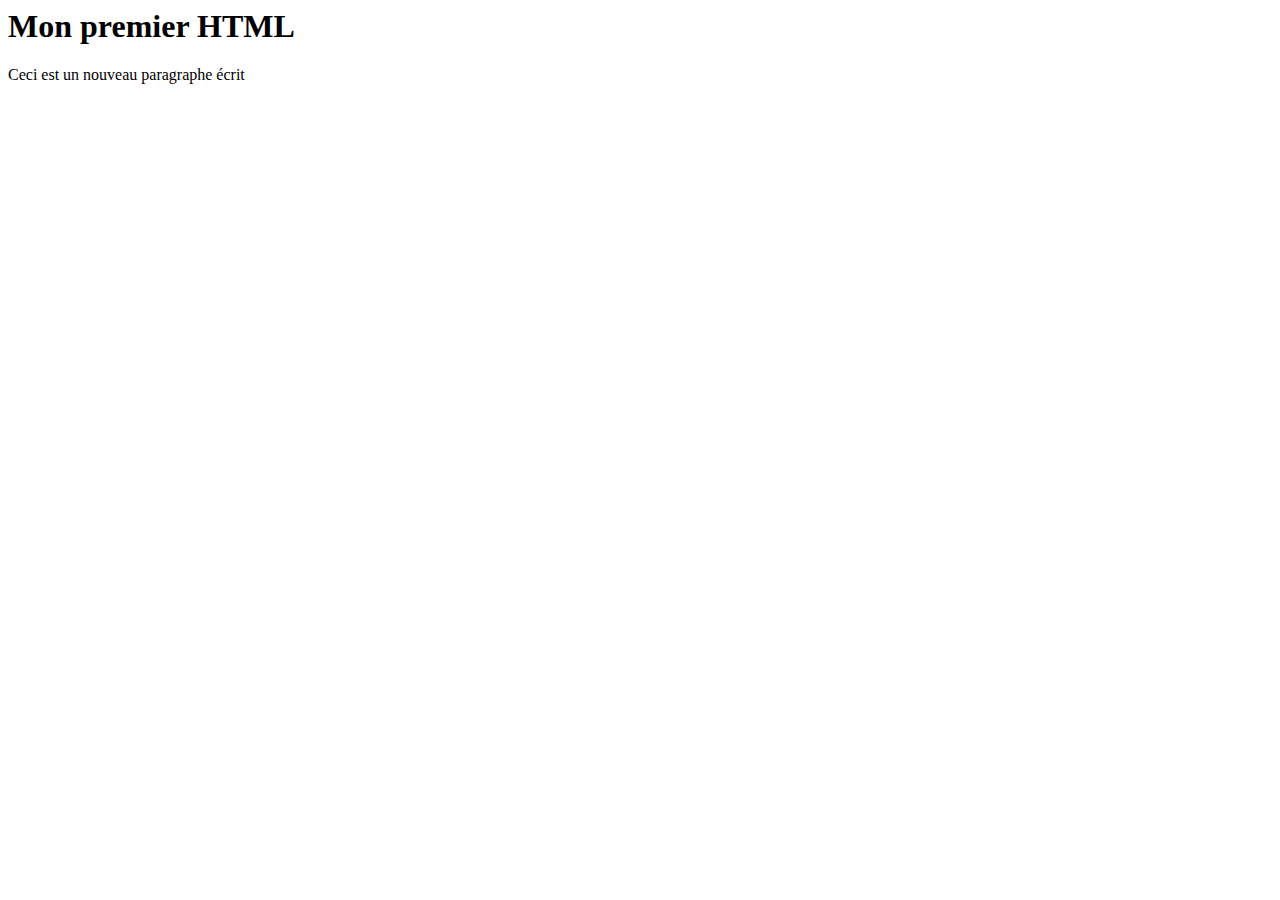
<file: exo1/index.html>
<html lang="fr">
<head>
    <meta charset="UTF-8">
    <title>Mon premier HTML</title>
</head>
<body>
    <h1>Mon premier HTML</h1>
    <p>Ceci est un nouveau paragraphe &eacute;crit</p>
</body>
</html>
</file>
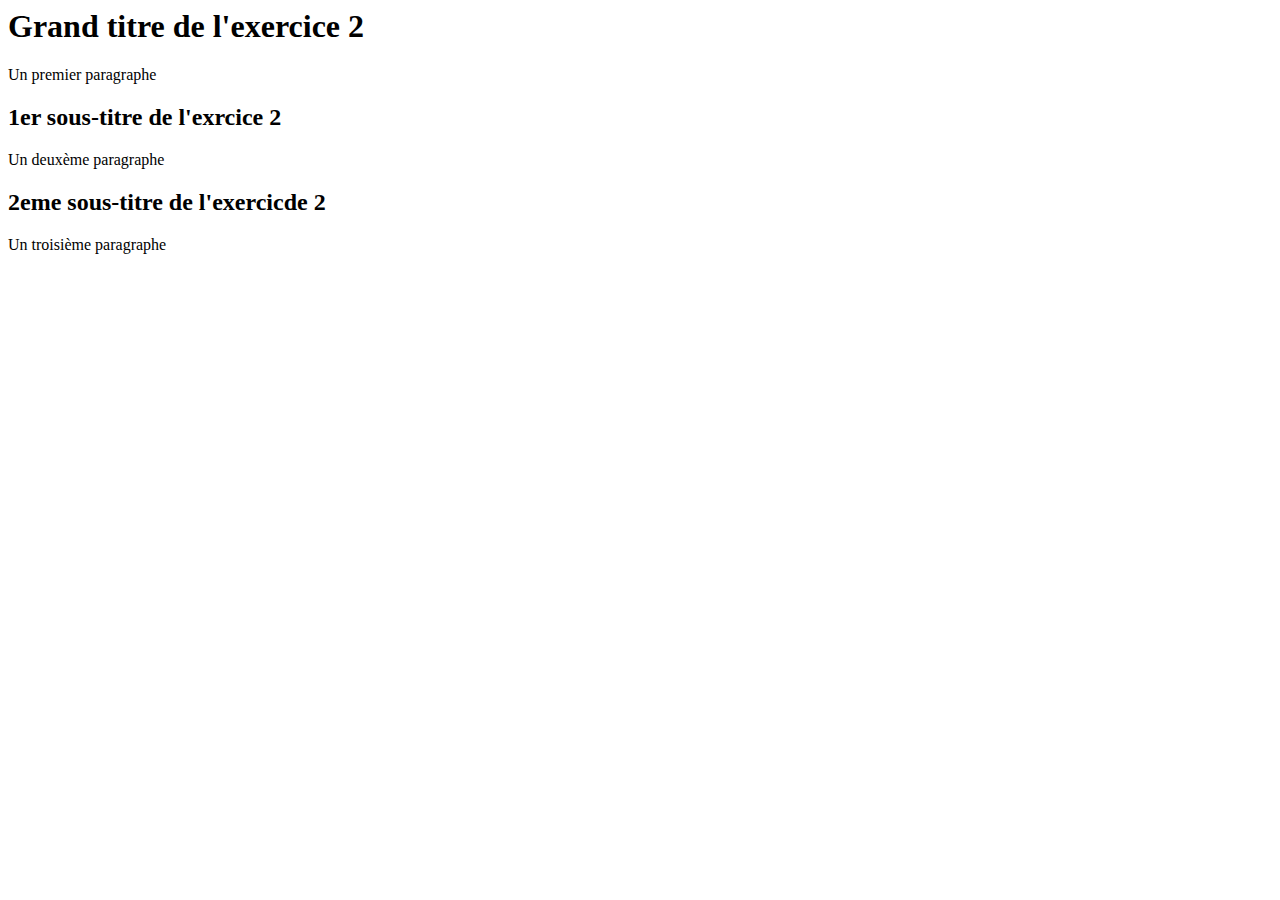
<file: exo2/index.html>
<html lang="fr">
<head>
    <meta charset="UTF-8">
    <title>Exo2</title>
</head>
<body>
    <h1>Grand titre de l'exercice 2</h1>
    <p>Un premier paragraphe</p>
    <h2>1er sous-titre de l'exrcice 2</h2>
    <p>Un deux&egrave;me paragraphe</p>
    <h2>2eme sous-titre de l'exercicde 2</h2>
    <p>Un troisi&egrave;me paragraphe</p>
</body>
</html>
</file>
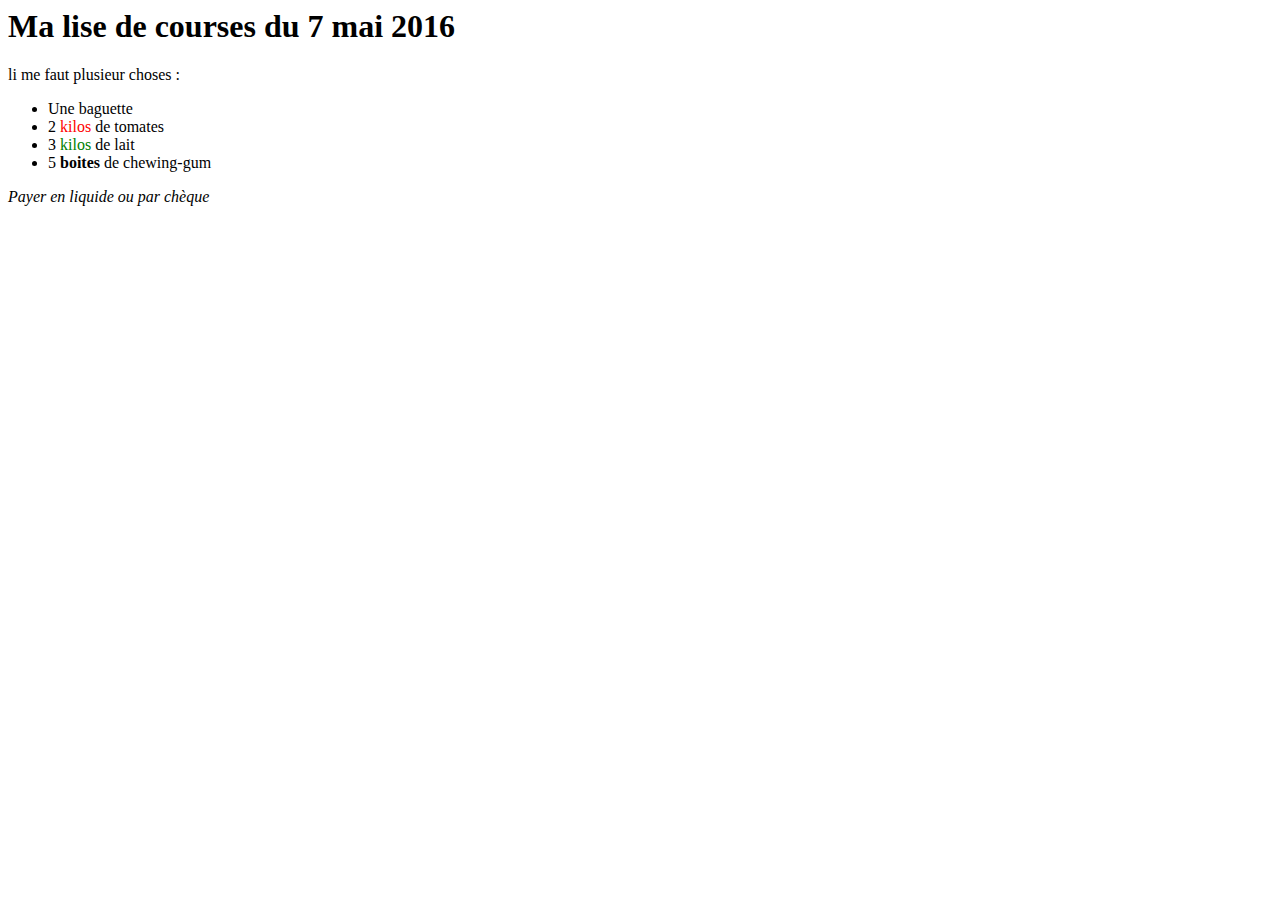
<file: exo3/index.html>
<html lang="fr">
<head>
    <meta charset="UTF-8">
    <title>Exo3</title>
</head>
<body>
    <h1>Ma lise de courses du 7 mai 2016</h1>
    <p>li me faut plusieur choses :</p>
    <ul>
        <li>Une baguette</li>
        <li>2 <span style="color:red">kilos</span> de tomates</li>
        <li>3 <span style="color:green">kilos</span> de lait</li>
        <li>5 <span style="font-weight: bold;">boites</span> de chewing-gum</li>
    </ul>
    <p style="font-style: italic;">Payer en liquide ou par chèque</p>
</body>
</html>
</file>
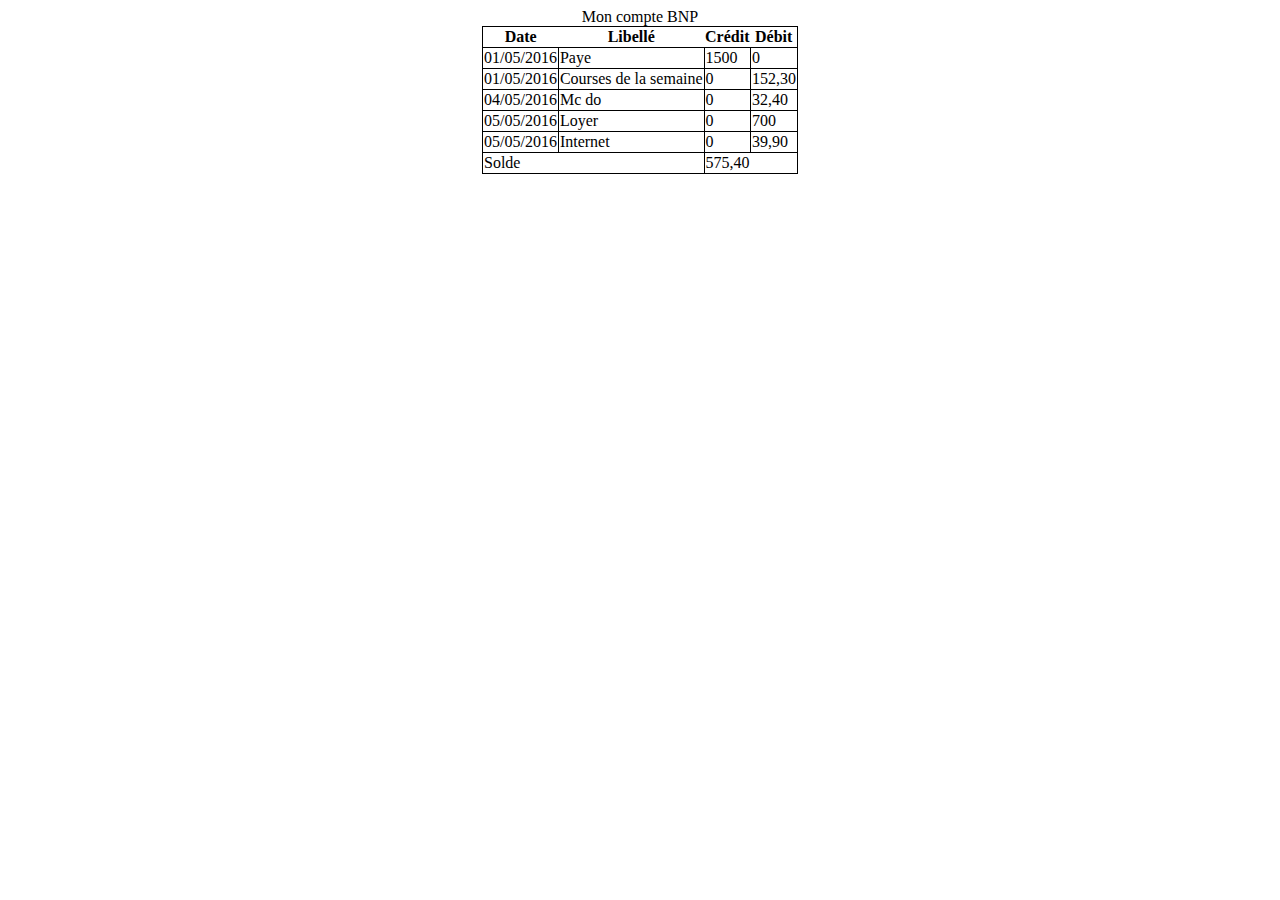
<file: exo5/index.html>
<html lang="fr">

<head>
    <meta charset="UTF-8">
    <title>Exo5</title>
    <style>
        table {
            border: 1px solid black;
            border-collapse: collapse;
        }


        tr,
        td {
            border: 1px solid black;
        }
    </style>
</head>

<body>
    <center>
        <caption>Mon compte BNP</caption>
        <table>
            <thead>
                <tr>
                    <th>Date</th>
                    <th>Libellé</th>
                    <th>Cr&eacute;dit</th>
                    <th>D&eacute;bit</th>
                </tr>
            </thead>
            <tbody>
                <tr>
                    <td>01/05/2016</td>
                    <td>Paye</td>
                    <td>1500</td>
                    <td>0</td>
                </tr>
                <tr>
                    <td>01/05/2016</td>
                    <td>Courses de la semaine</td>
                    <td>0</td>
                    <td>152,30</td>
                </tr>
                <tr>
                    <td>04/05/2016</td>
                    <td>Mc do</td>
                    <td>0</td>
                    <td>32,40</td>
                </tr>
                <tr>
                    <td>05/05/2016</td>
                    <td>Loyer</td>
                    <td>0</td>
                    <td>700</td>
                </tr>
                <tr>
                    <td>05/05/2016</td>
                    <td>Internet</td>
                    <td>0</td>
                    <td>39,90</td>
                </tr>
            </tbody>
            <tfoot>
                <tr>
                    <td colspan="2">Solde</td>
                    <td colspan="2">575,40</td>
                </tr>
            </tfoot>
        </table>
    </center>
</body>

</html>
</file>
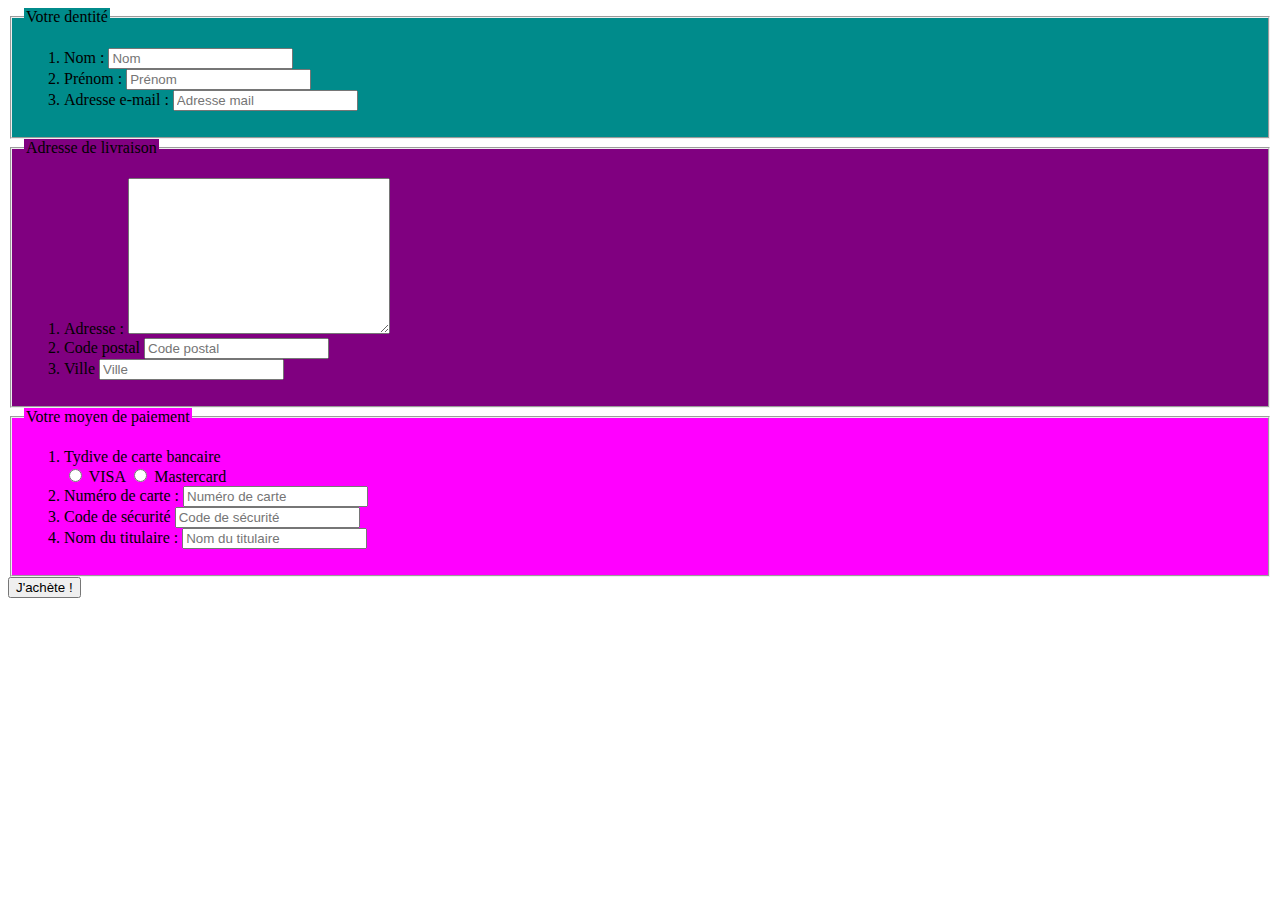
<file: exo7/index.html>
<html lang="fr">

<head>
    <link rel="stylesheet" href="css/style.css">
    <meta charset="UTF-8">
    <title>Document</title>
</head>

<body>
    <form action="" method="post">
        <fieldset class="identity">
            <legend class="identity">Votre dentité</legend>
            <ol>
                <li>
                    <label for="lname">Nom :</label>
                    <input name="lname" id="lname" type="text" placeholder="Nom">
                </li>
                <li>
                    <label for="fname">Prénom :</label>
                    <input name="lname" id="fname" type="text" placeholder="Prénom">
                </li>
                <li>
                    <label for="mail">Adresse e-mail :</label>
                    <input name="mail" id="mail" type="email" placeholder="Adresse mail">
                </li>
            </ol>
        </fieldset>
        <fieldset class="shipping">
            <legend class="shipping">Adresse de livraison</legend>
            <ol>
                <li>
                    <label for="address">Adresse : </label>
                    <textarea name="address" id="address" cols="30" rows="10"></textarea>
                </li>
                <li>
                    <label for="cp">Code postal</label>
                    <input name="cp" id="cp" type="text" placeholder="Code postal">
                </li>
                <li>
                    <label for="city">Ville</label>
                    <input name="city" id="city" type="text" placeholder="Ville">
                </li>
            </ol>
        </fieldset>
        <fieldset class="payment">
            <legend class="payment">Votre moyen de paiement</legend>
            <ol>
                <li>
                    <div>Tydive de carte bancaire</div>
                    <input type="radio" name="paymenttype" id="paymenttype" value="VISA"> <label for="VISA">VISA</label>
                    <input type="radio" name="paymenttype" id="paymenttype" value="Mastercard"> <label for="Mastercard">Mastercard</label>
                </li>
                <li>
                    <label for="cardnumber">Numéro de carte :</label>
                    <input name="cardnumber" id="cardnumber" type="text" placeholder="Numéro de carte">
                </li>
                <li>
                    <label for="securecode">Code de sécurité</label>
                    <input name="securecode" id="securecode" type="text" placeholder="Code de sécurité">
                </li>
                <li>
                    <label for="cardname">Nom du titulaire :</label>
                    <input name="cardname" id="cardname" type="text" placeholder="Nom du titulaire">
                </li>
            </ol>
        </fieldset>
        <input type="submit" value="J'achète !">
    </form>
</body>

</html>
</file>
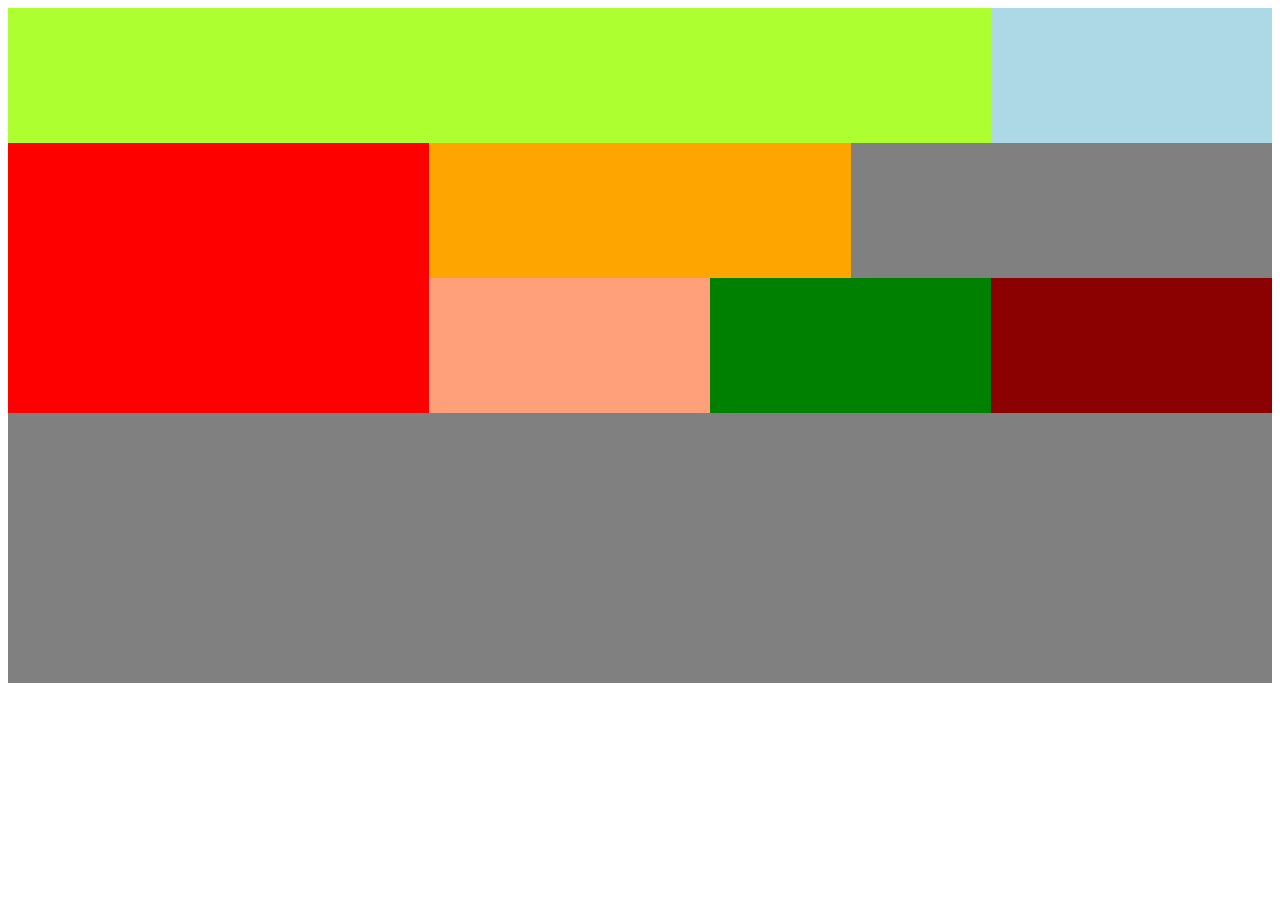
<file: exo6/grid/index.html>
<html lang="fr">

<head>
    <meta charset="UTF-8">
    <title>Exo6</title>
    <link rel="stylesheet" href="css/style.css">
</head>

<body>
    <div class="container">
        <div class="greenyellow"></div>
        <div class="lightblue"></div>
        <div class="red"></div>
        <div class="orange"></div>
        <div class="gray"></div>
        <div class="amber"></div>
        <div class="green"></div>
        <div class="darkred"></div>
        <div class="grey"></div>
    </div>
</body>

</html>
</file>
<file: exo7/css/style.css>
.identity{
    background-color: darkcyan;
}
.shipping{
    background-color:purple;
}
.payment{
    background-color: fuchsia;
}
</file>
<file: exo6/grid/css/style.css>
/* *{border :1px solid black} */


.container{
    display: grid;
    grid-template-columns: repeat(9, 1fr);
    grid-template-rows: repeat(5,15vh);
    justify-content: stretch;
}

.greenyellow{
    background-color: greenyellow;
    grid-area: 1/8/1/1 ;

}

.lightblue{
    background-color: lightblue;
    grid-area: 1/8/1/10;
}

.red{
    background-color: red;
    grid-area: 2/1/4/4;
}
.orange{
    background-color: orange;
    grid-area: 2/4/2/7;
}

.gray{
    background-color: gray;
    grid-area: 2/7/2/10;
}

.amber{
    background-color: lightsalmon;
    grid-area: 3/4/3/6;
}
.green{
    background-color: green;
    grid-area: 3/6/3/8;
}

.darkred{
    background-color: darkred;
    grid-area: 3/8/3/10;
}

.grey{
    background-color: grey;
    grid-area: 4/1/7/10;
}
</file>
